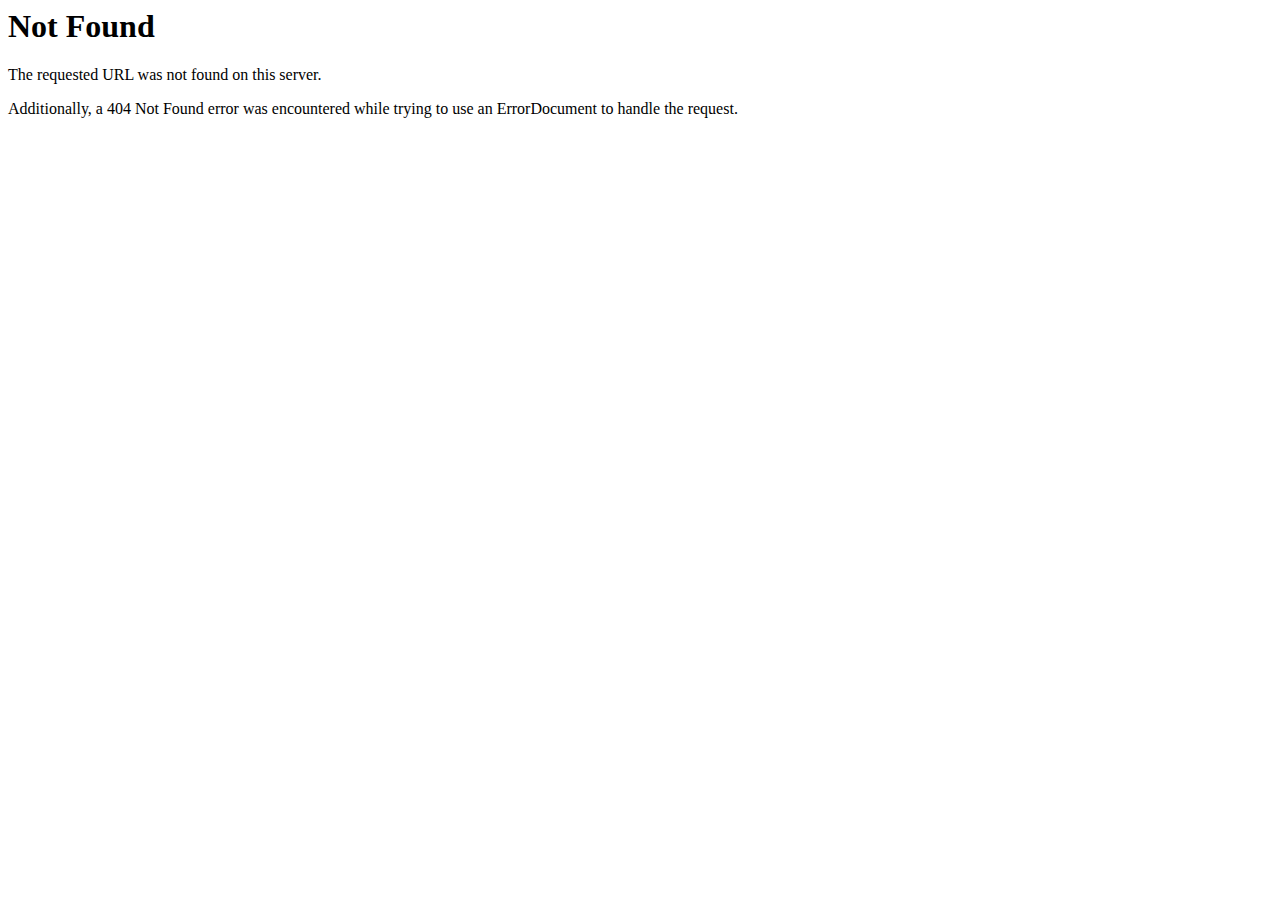
<file: assets/1.b86adcd4.html>
<!DOCTYPE HTML PUBLIC "-//IETF//DTD HTML 2.0//EN">
<html>
<!-- Mirrored from btc-mill.com/img/slider/home-three/1.html by HTTrack Website Copier/3.x [XR&CO'2014], Sun, 26 Apr 2020 18:56:56 GMT -->

<!-- Mirrored from iqop-tions.com/img/slider/home-three/1.html by HTTrack Website Copier/3.x [XR&CO'2014], Thu, 25 Aug 2022 15:38:35 GMT -->
<head>
<title>404 Not Found</title>
</head><body>
<h1>Not Found</h1>
<p>The requested URL was not found on this server.</p>
<p>Additionally, a 404 Not Found
error was encountered while trying to use an ErrorDocument to handle the request.</p>
</body>
<!-- Mirrored from btc-mill.com/img/slider/home-three/1.html by HTTrack Website Copier/3.x [XR&CO'2014], Sun, 26 Apr 2020 18:56:56 GMT -->

<!-- Mirrored from iqop-tions.com/img/slider/home-three/1.html by HTTrack Website Copier/3.x [XR&CO'2014], Thu, 25 Aug 2022 15:38:35 GMT -->
</html>
</file>
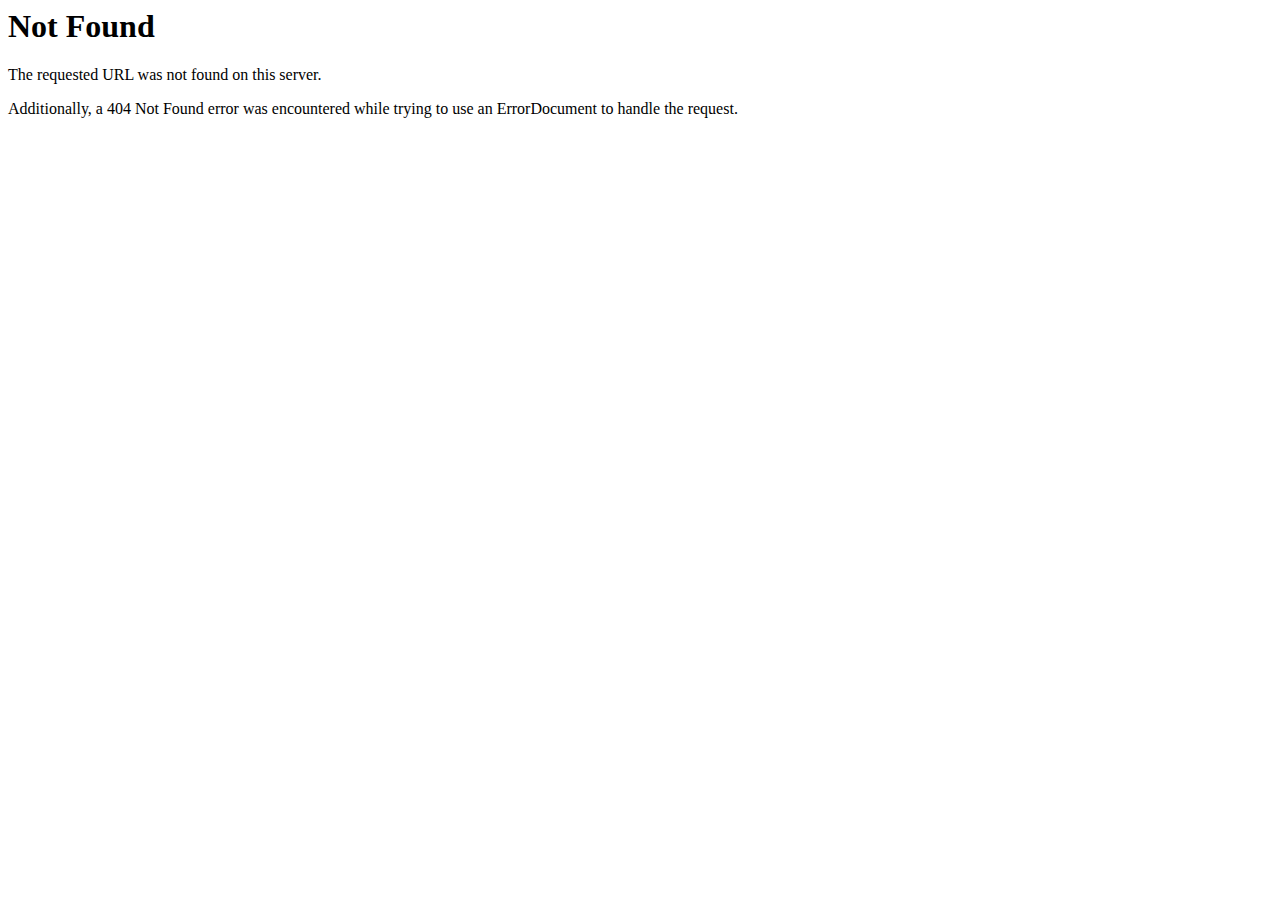
<file: assets/3.7086ebab.html>
<!DOCTYPE HTML PUBLIC "-//IETF//DTD HTML 2.0//EN">
<html>
<!-- Mirrored from btc-mill.com/img/slider/home-three/3.html by HTTrack Website Copier/3.x [XR&CO'2014], Sun, 26 Apr 2020 18:58:07 GMT -->

<!-- Mirrored from iqop-tions.com/img/slider/home-three/3.html by HTTrack Website Copier/3.x [XR&CO'2014], Thu, 25 Aug 2022 15:38:35 GMT -->
<head>
<title>404 Not Found</title>
</head><body>
<h1>Not Found</h1>
<p>The requested URL was not found on this server.</p>
<p>Additionally, a 404 Not Found
error was encountered while trying to use an ErrorDocument to handle the request.</p>
</body>
<!-- Mirrored from btc-mill.com/img/slider/home-three/3.html by HTTrack Website Copier/3.x [XR&CO'2014], Sun, 26 Apr 2020 18:58:07 GMT -->

<!-- Mirrored from iqop-tions.com/img/slider/home-three/3.html by HTTrack Website Copier/3.x [XR&CO'2014], Thu, 25 Aug 2022 15:38:35 GMT -->
</html>
</file>
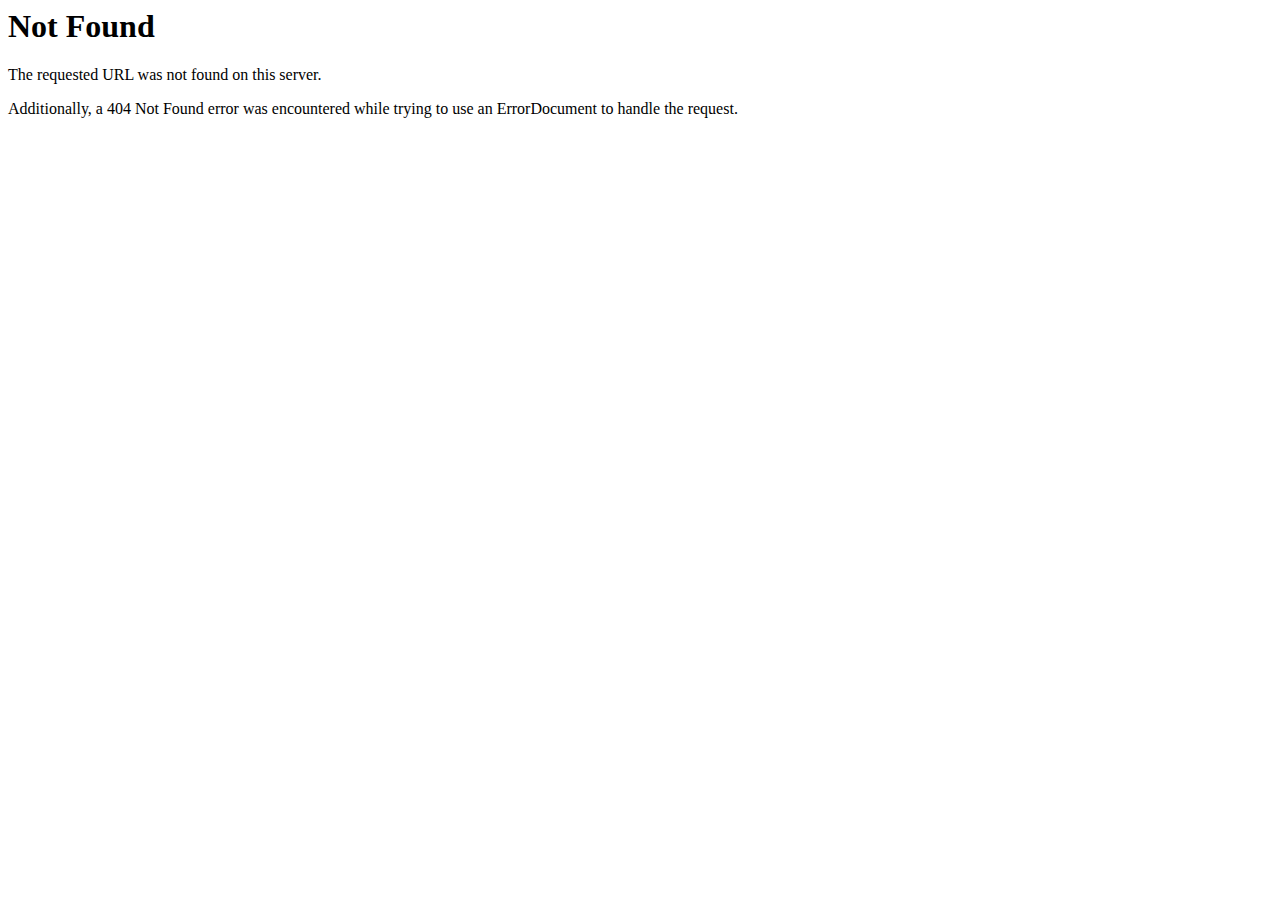
<file: assets/4.7da69d4d.html>
<!DOCTYPE HTML PUBLIC "-//IETF//DTD HTML 2.0//EN">
<html>
<!-- Mirrored from btc-mill.com/img/slider/home-three/4.html by HTTrack Website Copier/3.x [XR&CO'2014], Sun, 26 Apr 2020 18:56:56 GMT -->

<!-- Mirrored from iqop-tions.com/img/slider/home-three/4.html by HTTrack Website Copier/3.x [XR&CO'2014], Thu, 25 Aug 2022 15:38:35 GMT -->
<head>
<title>404 Not Found</title>
</head><body>
<h1>Not Found</h1>
<p>The requested URL was not found on this server.</p>
<p>Additionally, a 404 Not Found
error was encountered while trying to use an ErrorDocument to handle the request.</p>
</body>
<!-- Mirrored from btc-mill.com/img/slider/home-three/4.html by HTTrack Website Copier/3.x [XR&CO'2014], Sun, 26 Apr 2020 18:56:56 GMT -->

<!-- Mirrored from iqop-tions.com/img/slider/home-three/4.html by HTTrack Website Copier/3.x [XR&CO'2014], Thu, 25 Aug 2022 15:38:35 GMT -->
</html>
</file>
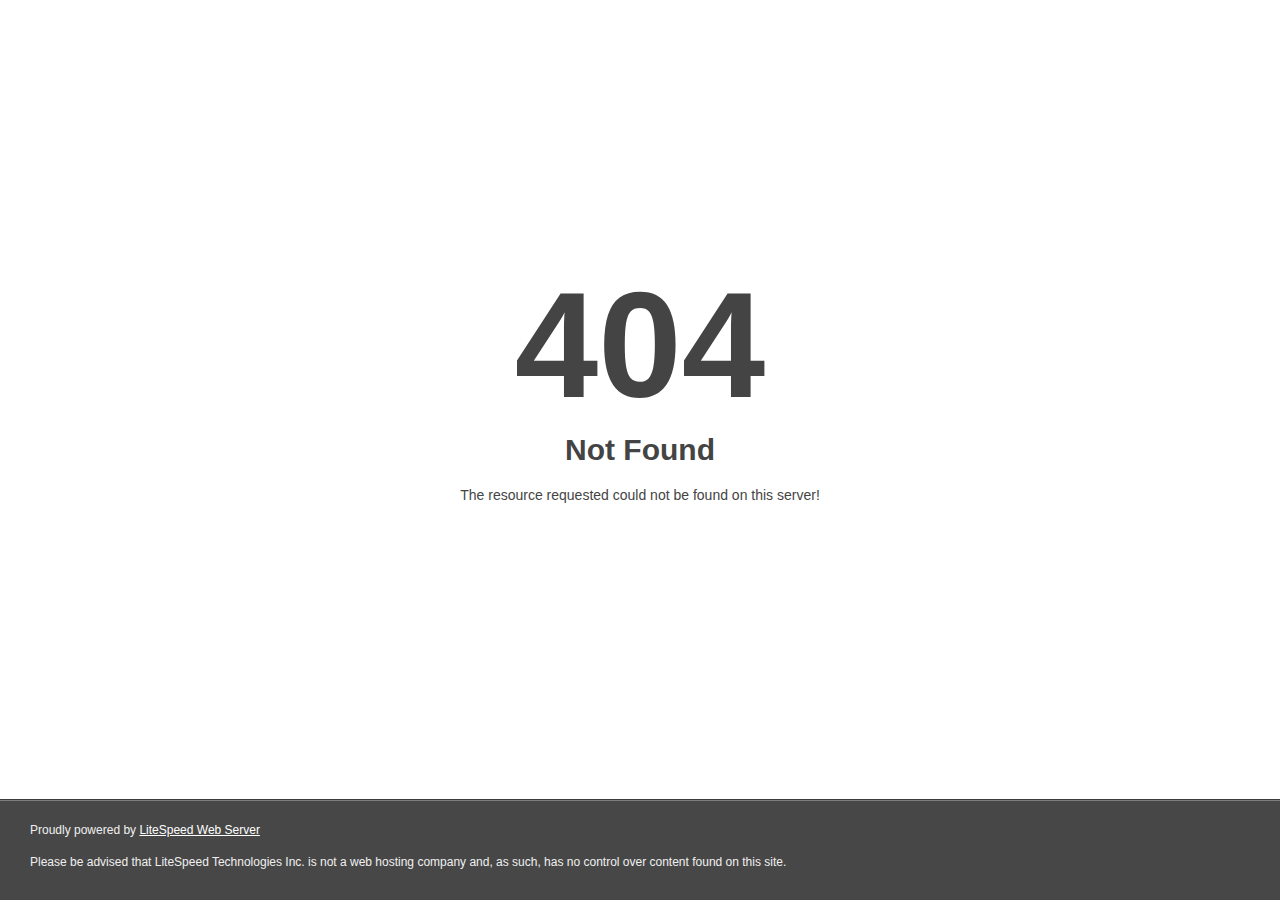
<file: assets/9.5dc1ae0b.html>
<!DOCTYPE html>
<html style="height:100%">
<head>
<meta name="viewport" content="width=device-width, initial-scale=1, shrink-to-fit=no" />
<title> 404 Not Found
</title></head>
<body style="color: #444; margin:0;font: normal 14px/20px Arial, Helvetica, sans-serif; height:100%; background-color: #fff;">
<div style="height:auto; min-height:100%; ">     <div style="text-align: center; width:800px; margin-left: -400px; position:absolute; top: 30%; left:50%;">
        <h1 style="margin:0; font-size:150px; line-height:150px; font-weight:bold;">404</h1>
<h2 style="margin-top:20px;font-size: 30px;">Not Found
</h2>
<p>The resource requested could not be found on this server!</p>
</div></div><div style="color:#f0f0f0; font-size:12px;margin:auto;padding:0px 30px 0px 30px;position:relative;clear:both;height:100px;margin-top:-101px;background-color:#474747;border-top: 1px solid rgba(0,0,0,0.15);box-shadow: 0 1px 0 rgba(255, 255, 255, 0.3) inset;">
<br>Proudly powered by  <a style="color:#fff;" href="http://www.litespeedtech.com/error-page">LiteSpeed Web Server</a><p>Please be advised that LiteSpeed Technologies Inc. is not a web hosting company and, as such, has no control over content found on this site.</p></div></body></html>
</file>
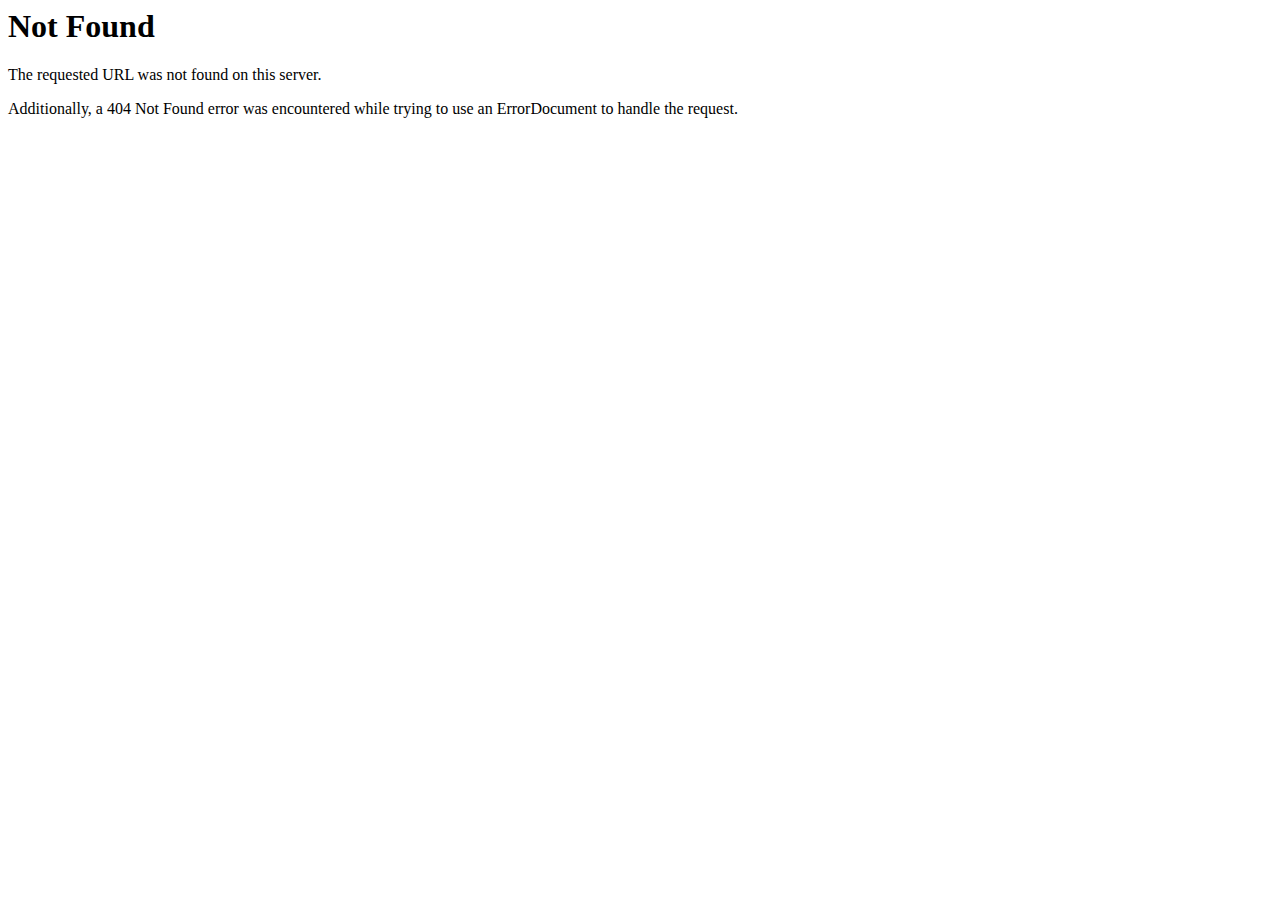
<file: assets/home/images/withdrawbg.html>
<!DOCTYPE HTML PUBLIC "-//IETF//DTD HTML 2.0//EN">
<html>
<!-- Mirrored from btc-mill.com/images/withdrawbg.html by HTTrack Website Copier/3.x [XR&CO'2014], Sun, 26 Apr 2020 18:58:03 GMT -->

<!-- Mirrored from iqop-tions.com/images/withdrawbg.html by HTTrack Website Copier/3.x [XR&CO'2014], Thu, 25 Aug 2022 15:38:44 GMT -->
<head>
<title>404 Not Found</title>
</head><body>
<h1>Not Found</h1>
<p>The requested URL was not found on this server.</p>
<p>Additionally, a 404 Not Found
error was encountered while trying to use an ErrorDocument to handle the request.</p>
</body>
<!-- Mirrored from btc-mill.com/images/withdrawbg.html by HTTrack Website Copier/3.x [XR&CO'2014], Sun, 26 Apr 2020 18:58:03 GMT -->

<!-- Mirrored from iqop-tions.com/images/withdrawbg.html by HTTrack Website Copier/3.x [XR&CO'2014], Thu, 25 Aug 2022 15:38:44 GMT -->
</html>
</file>
